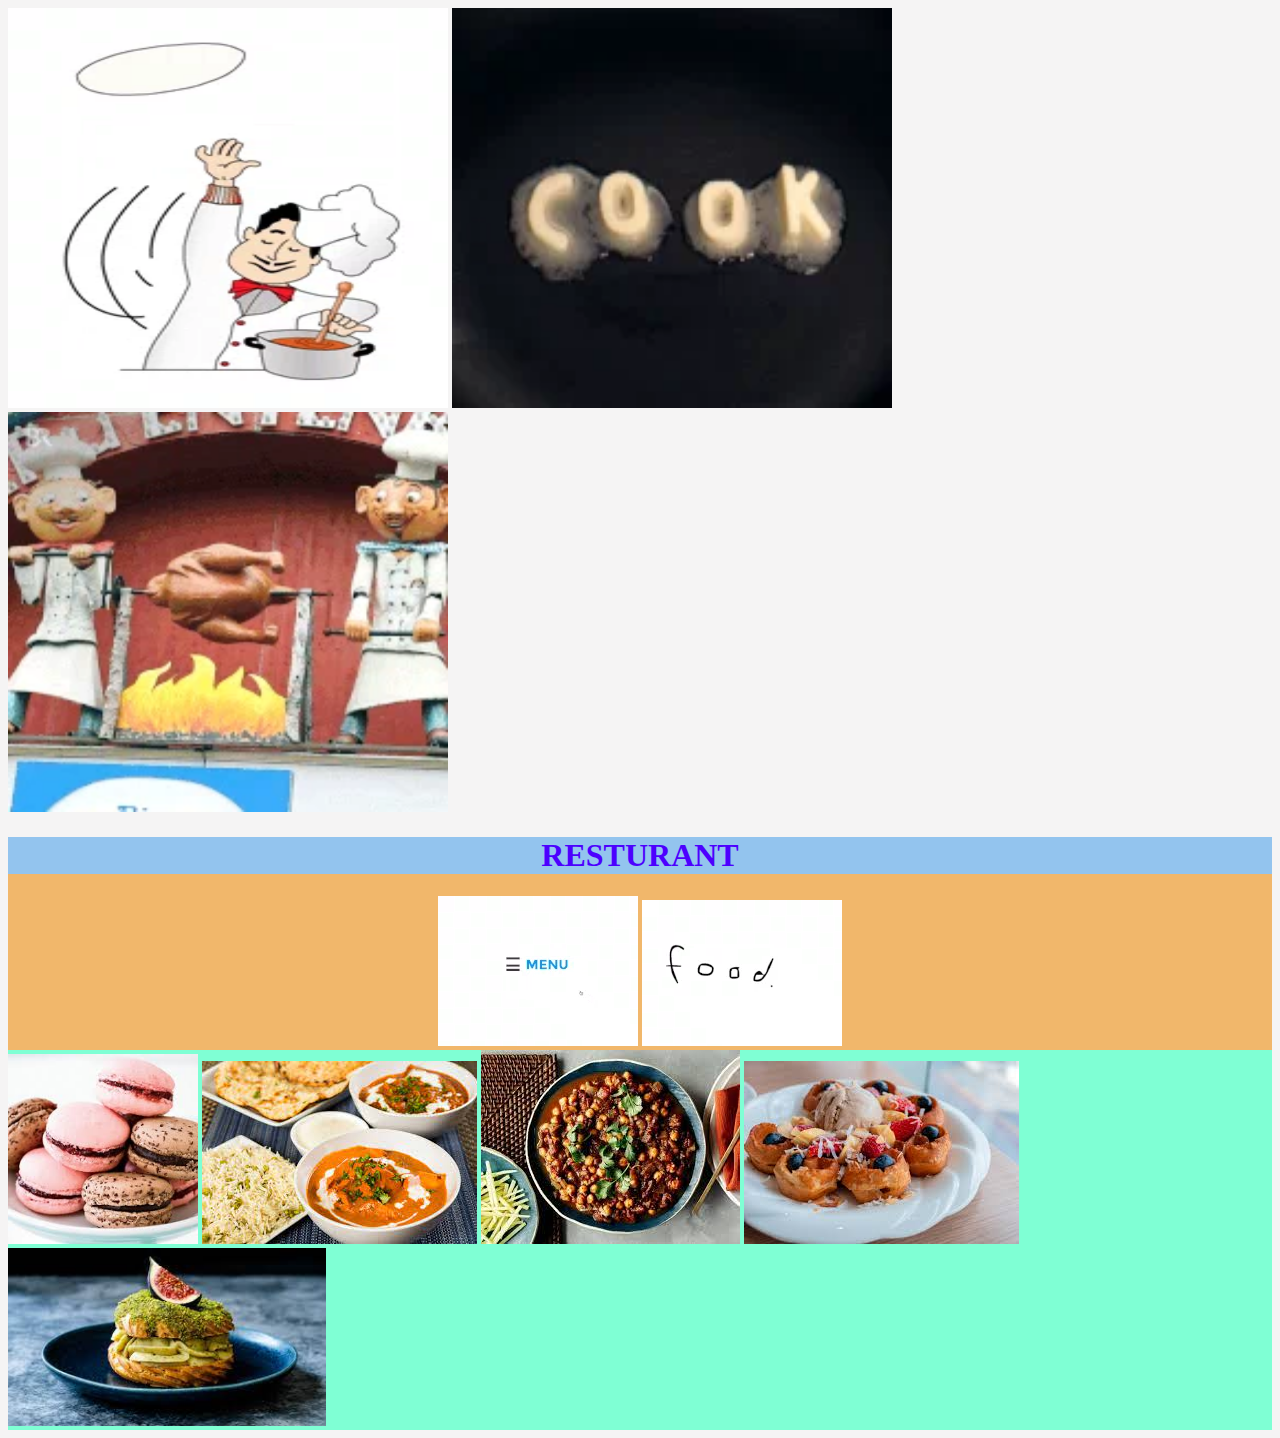
<file: index.html>
<!DOCTYPE html>
<html lang="en">
<head>
    <meta charset="UTF-8">
    <meta name="viewport" content="width=device-width, initial-scale=1.0">
    <title>Document</title>
    <link rel="stylesheet" href="style.css">
    <style>
        
        <link href="https://cdn.jsdelivr.net/npm/bootstrap@5.3.2/dist/css/bootstrap.min.css" rel="stylesheet" integrity="sha384-T3c6CoIi6uLrA9TneNEoa7RxnatzjcDSCmG1MXxSR1GAsXEV/Dwwykc2MPK8M2HN" crossorigin="anonymous">

    </style>
</head>
<body>
    <div>
        <img src="gif1.webp" height="400px" width="440px">
        <img src="gif 2.webp" height="400px" width="440px">
        <img src="gif4.webp" height="400px" width="440px">
        </div>
    <div class="c1">
   
        <h1 class="r1">RESTURANT</h1>
        <a href="page3.html"><img src="menu.webp"></a>
        <a href="page1.html" class="c3" ><img src="food1.webp"></a>
        
    </div>
    <div class="c2">
        <img src="food1.jpeg" height="190px" alt="">
        <img src="jhal1.jpeg" alt="">
        <img src="jhal5.jpeg" alt="">
        <img src="food3.jpeg" alt="#">
    <img src="food4.jpeg" height="178px" alt="#">
    </div>
    <script src="https://cdn.jsdelivr.net/npm/bootstrap@5.3.2/dist/js/bootstrap.bundle.min.js" integrity="sha384-C6RzsynM9kWDrMNeT87bh95OGNyZPhcTNXj1NW7RuBCsyN/o0jlpcV8Qyq46cDfL" crossorigin="anonymous"></script>
</body>
</html>
</file>
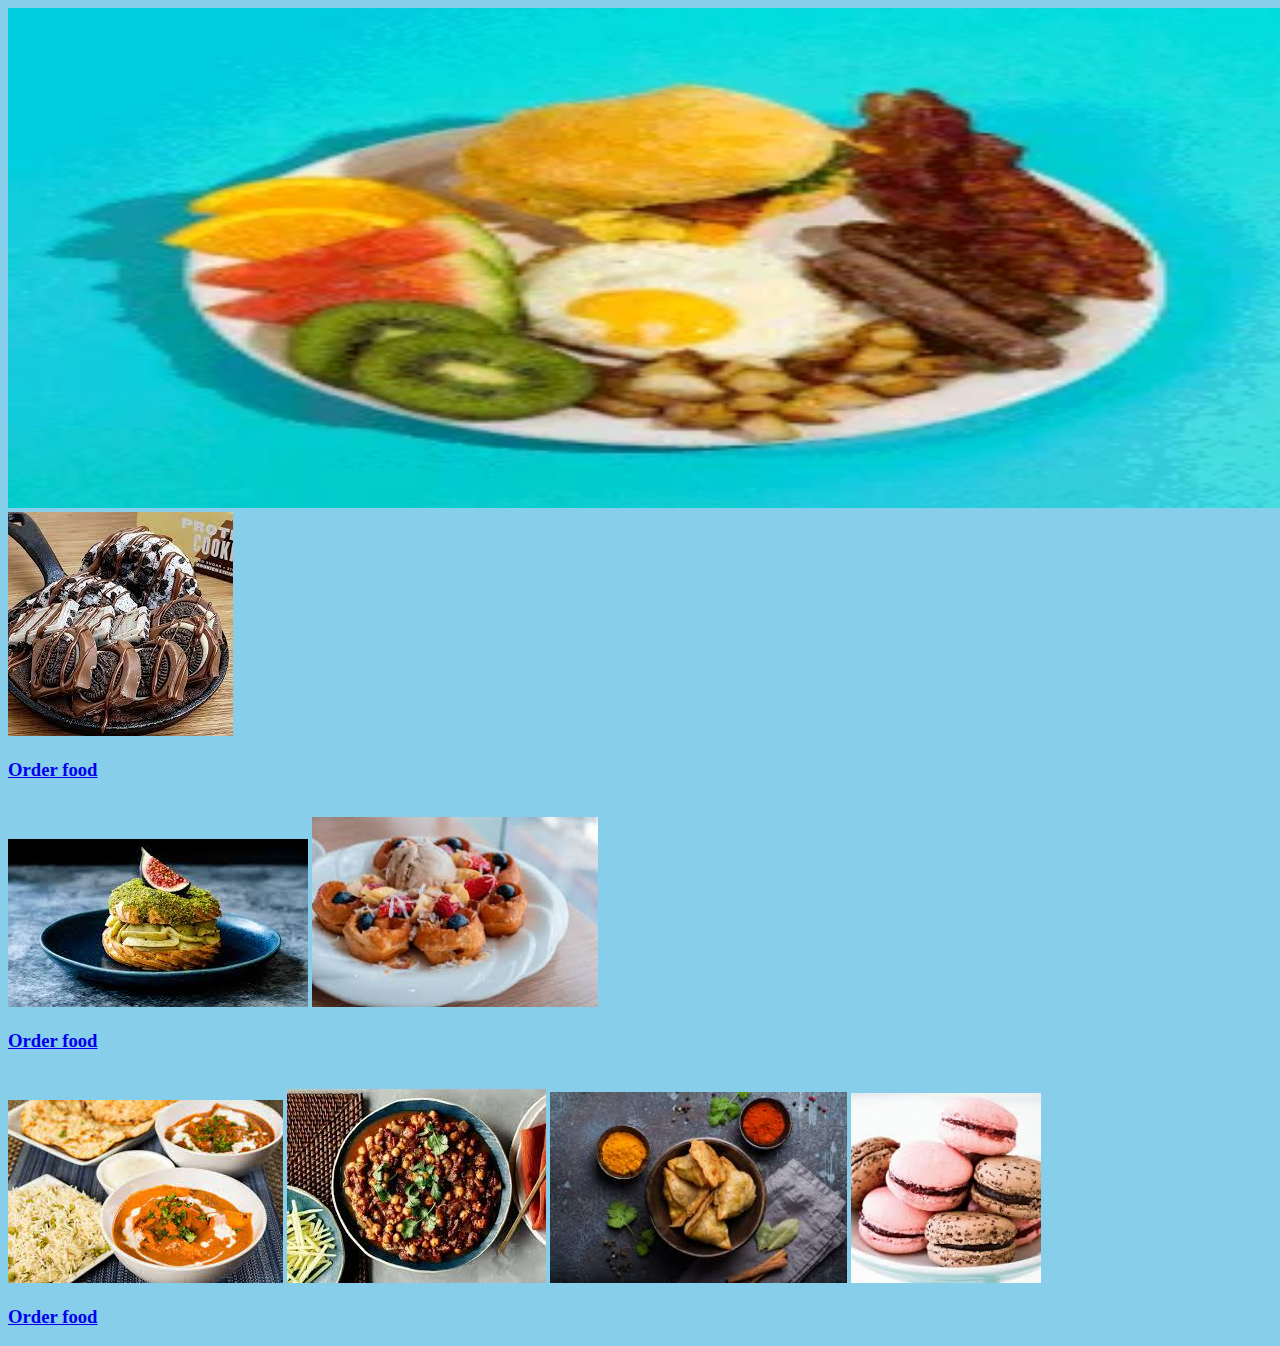
<file: page1.html>
<!DOCTYPE html>
<html lang="en">
<head>
    <meta charset="UTF-8">
    <meta name="viewport" content="width=device-width, initial-scale=1.0">
    <title>Document</title>
    <style>
        body{
            background-color: skyblue;
        }
    </style>
</head>
<body>
    <div>
        <img src="gif5.webp" height="500px" width="1300px">
    </div>
    <img src="food2.jpeg" alt="#">
    <a href="page2.html"><h3>Order food</h3></a>
    
    <br>
    <img src="food4.jpeg" alt="#">
    <img src="food3.jpeg" height="190px"alt="#">
    <a href="page2.html"><h3>Order food</h3></a>
    
    <br>
    <img src="jhal1.jpeg" alt="">
    <img src="jhal5.jpeg" alt="">
    <img src="jhal.jpeg" height="191px" alt="">
    <img src="food1.jpeg" height="190px" alt="">
    <a href="page2.html"><h3>Order food</h3></a>
    
</body>
</html>
</file>
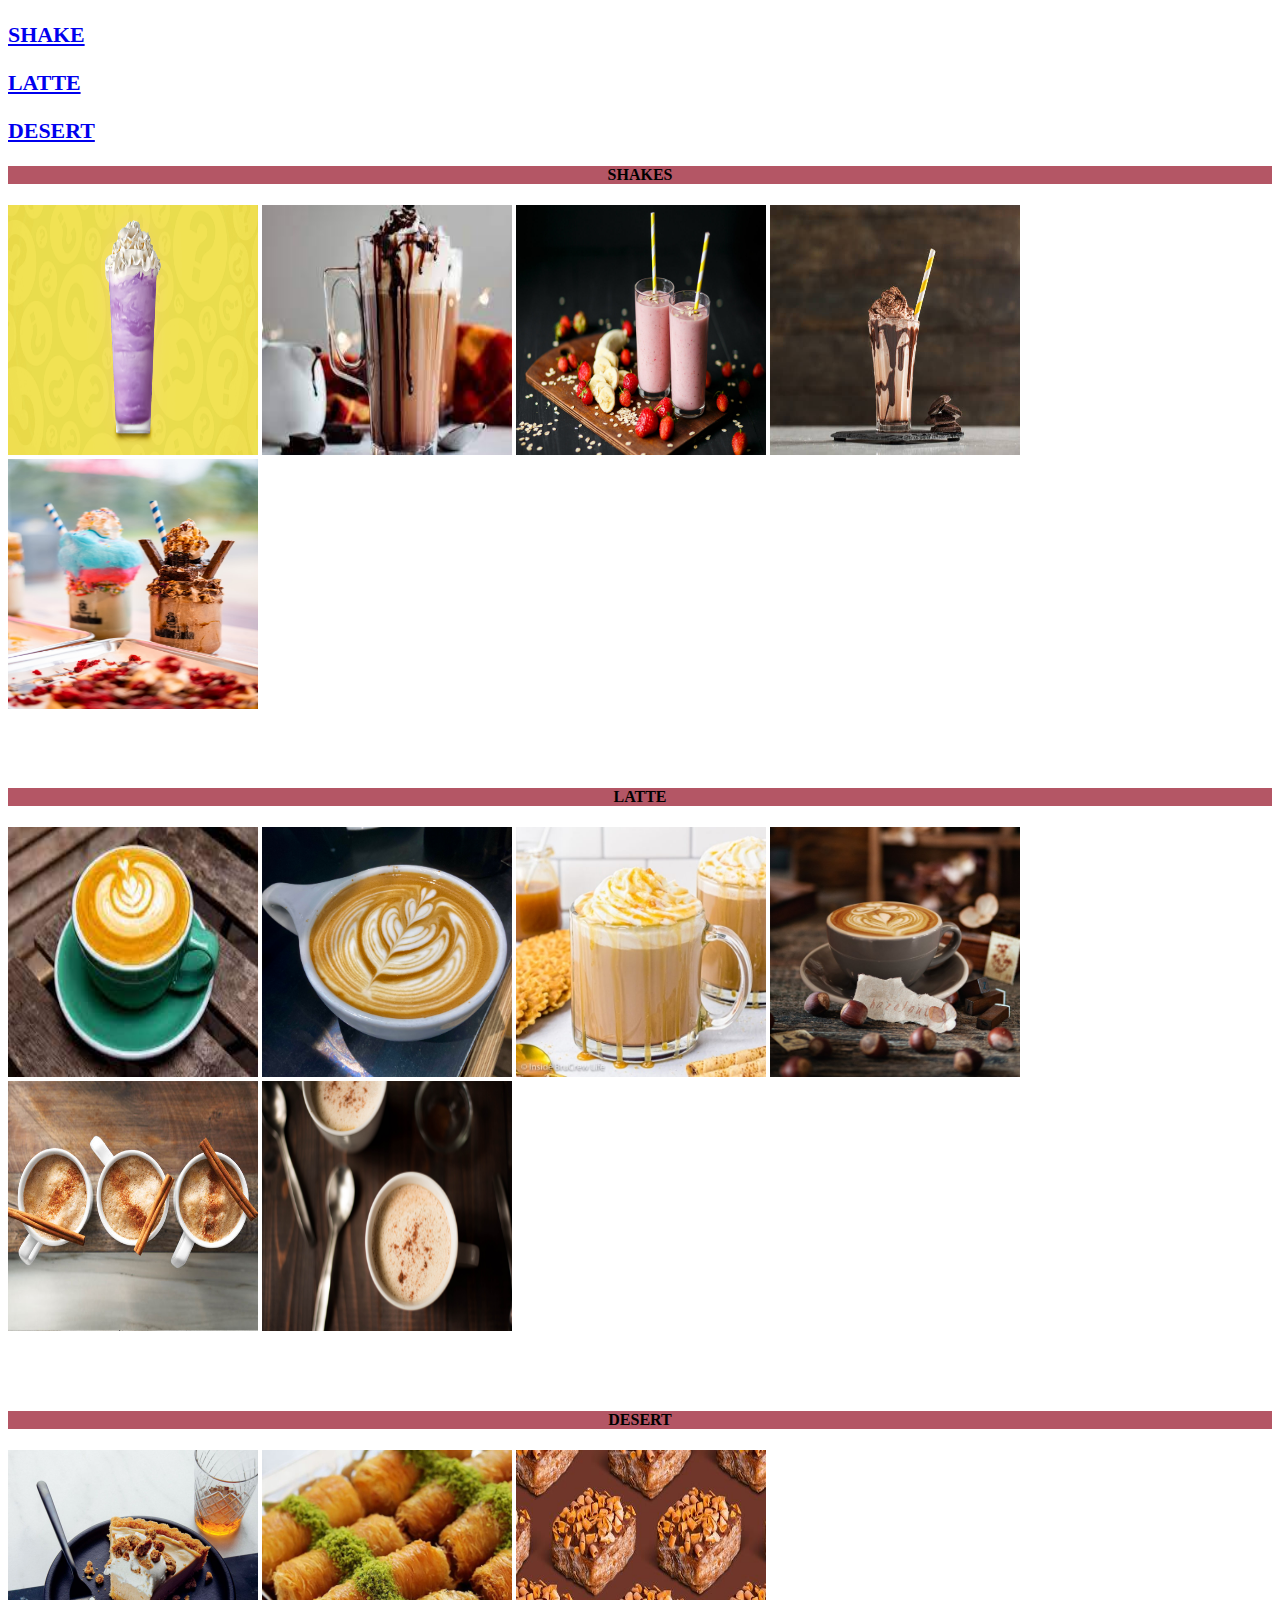
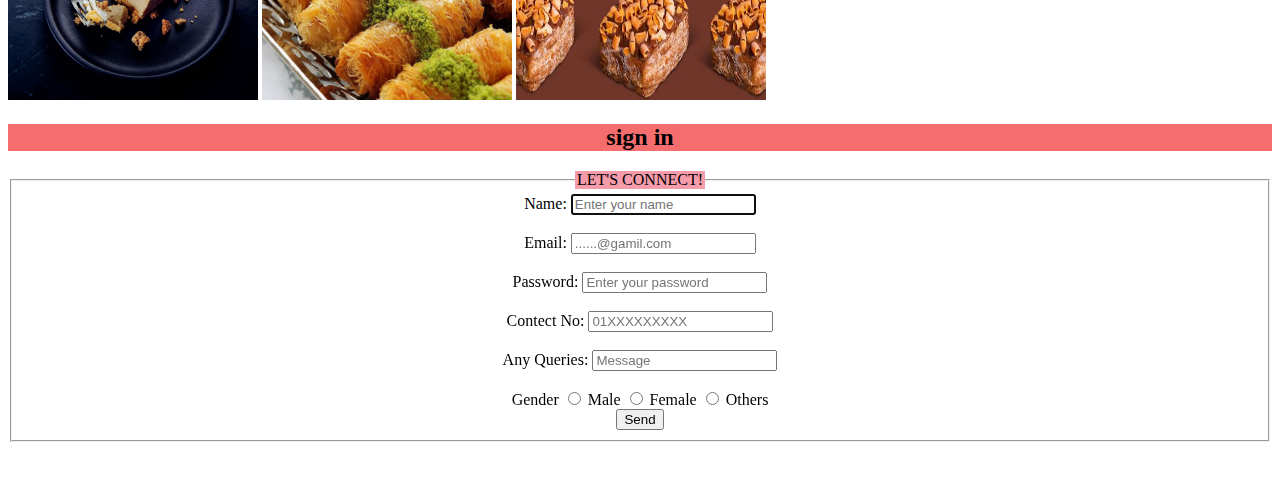
<file: page2.html>
<!DOCTYPE html>
<html lang="en">
<head>
    <meta charset="UTF-8">
    <meta name="viewport" content="width=>, initial-scale=1.0">
    <title>Document</title>
    <style>
        h2{
            background-color: rgb(245, 109, 109);
        }
        form{
            text-align: center;
        }
        legend{
            background-color: rgb(245, 155, 170);
        }
        h4{
            text-align: center;
        }
        h4{
            background-color: rgba(158, 36, 56, 0.774);
        }
    </style>
</head>
<body>
    <div>
        <h3><a href="#shake" class="l1"><h3>SHAKE</h3></a></h3>
        
        </div>
        <div>
            <h3><a href="#latte" class="l1"><h3>LATTE</h3></a></h3>
            
            </div>
            <div>
                <h3><a href="#desert"><h3 class="l1">DESERT</h3></a></h3>
                
                </div>
        
    
    
    <div id="shake">
        <h4>SHAKES</h4>
        <img src="img 10.jpg"width="250px"height="250px"alt="image">
        <img src="img 03.jpeg"width="250px"height="250px"alt="image">
        <img src="img 11.jpg"width="250px"height="250px"alt="image">
        <img src="img 08.jpg"width="250px"height="250px"alt="image">
        <img src="img 09.jpg"width="250px"height="250px"alt="image">
    
    </div>

    <br>
    <br>
    <br>

    <div id="latte">
        <h4>LATTE</h4>
        <img src="img 01.jpeg"width="250px"height="250px"alt="image">
        <img src="img 02.jpg"width="250px"height="250px"alt="image">
        <img src="img 04.jpg"width="250px"height="250px"alt="image">
        <img src="img 06.jpg"width="250px"height="250px"alt="image">
        <img src="img 07.jpg"width="250px"height="250px"alt="image">
        <img src="img 05.jpg"width="250px"height="250px"alt="image">
    

    </div>
    <br>
    <br>
    <br>
    <div id="desert">
        <h4>DESERT</h4>
        <img src="img 12.jpg"width="250px"height="250px"alt="image">
        <img src="img 13.jpg"width="250px"height="250px"alt="image">
        <img src="img 14.jpg"width="250px"height="250px"alt="image">
    
    </div>
      
    
    
    
    
    
    
    
    
    
    
    <h2 align="center">sign in</h2>
    <form action="#">
    <fieldset><legend align ="center" id="field" >LET'S CONNECT!</legend>
       
        <label for="name">Name:</label>
        <input type="text"placeholder="Enter your name"autofocus id="name"><br><br>
    
        <label for="email">Email:</label>
        <input type="email"placeholder ="......@gamil.com"><br><br>
        <label for="password">Password:</label>
        <input type="text" placeholder="Enter your password" ><br><br>
        <label for="contect number">Contect No:</label>
        <input type="tel" placeholder="01XXXXXXXXX "><br><br>
        <label for="quary">Any Queries:</label>
        <input type="text"placeholder="Message"><br><br>
        <label for="gender">Gender</label>
        <input type="radio"name="gender">
        <label for="male">Male</label>
        <input type="radio" name="gender">
        <label for="female">Female</label>
        <input type="radio" name="gender">
        <label for="others">Others</label><br>
    
        <button>Send</button>
        </fieldset>
       </form><br><br>
</body>
</html>
</file>
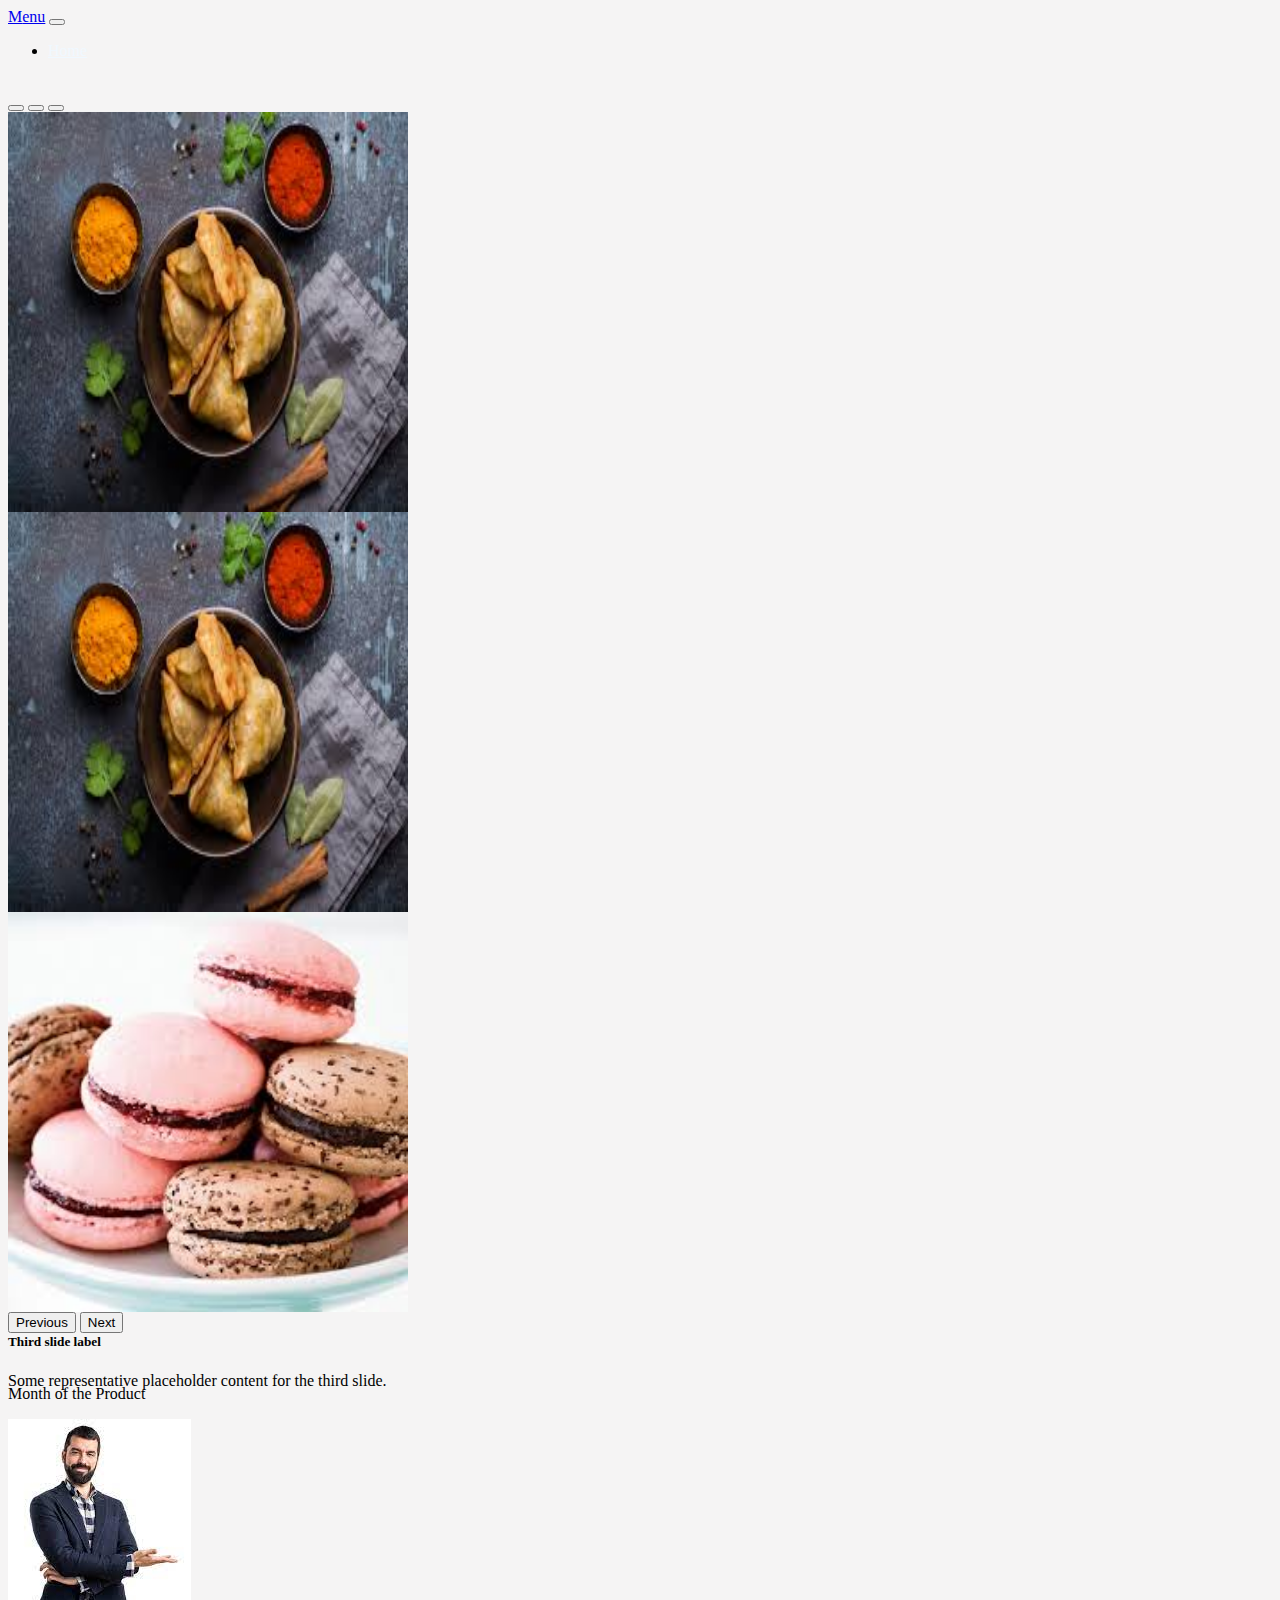
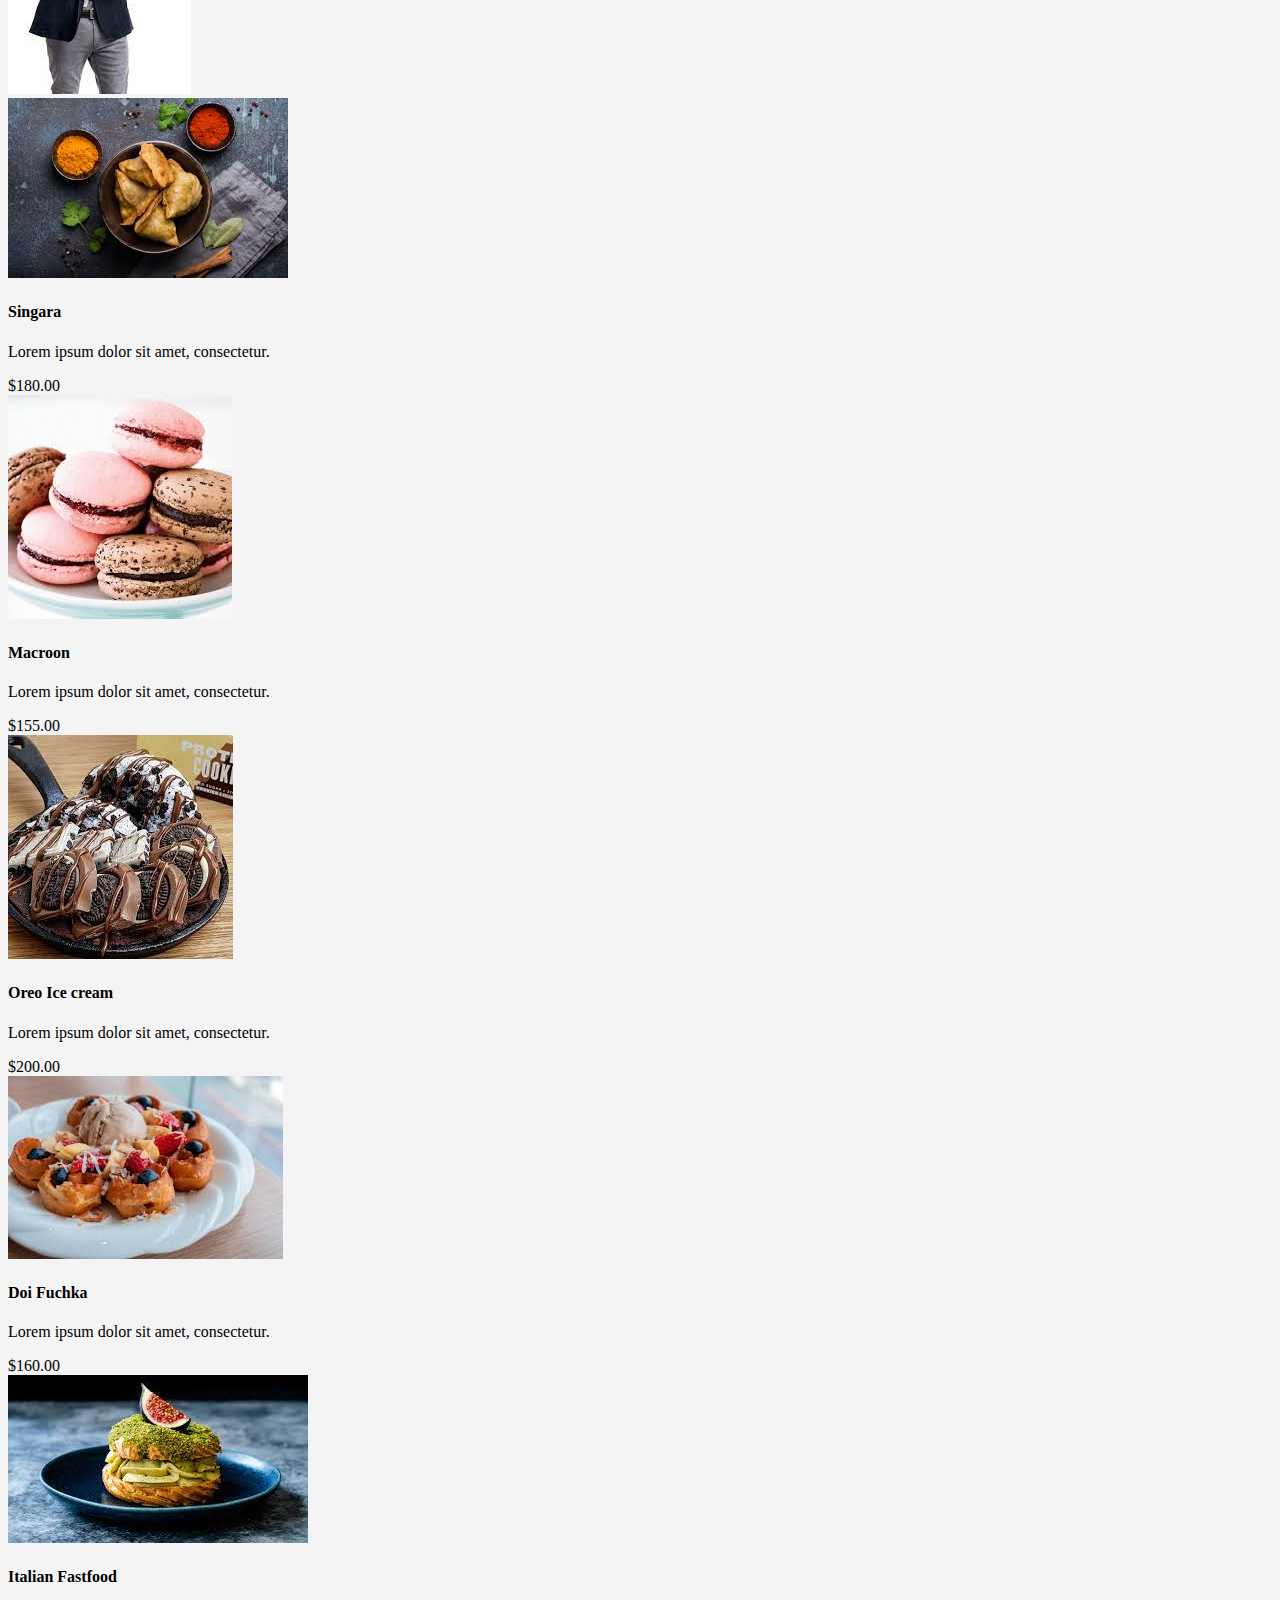
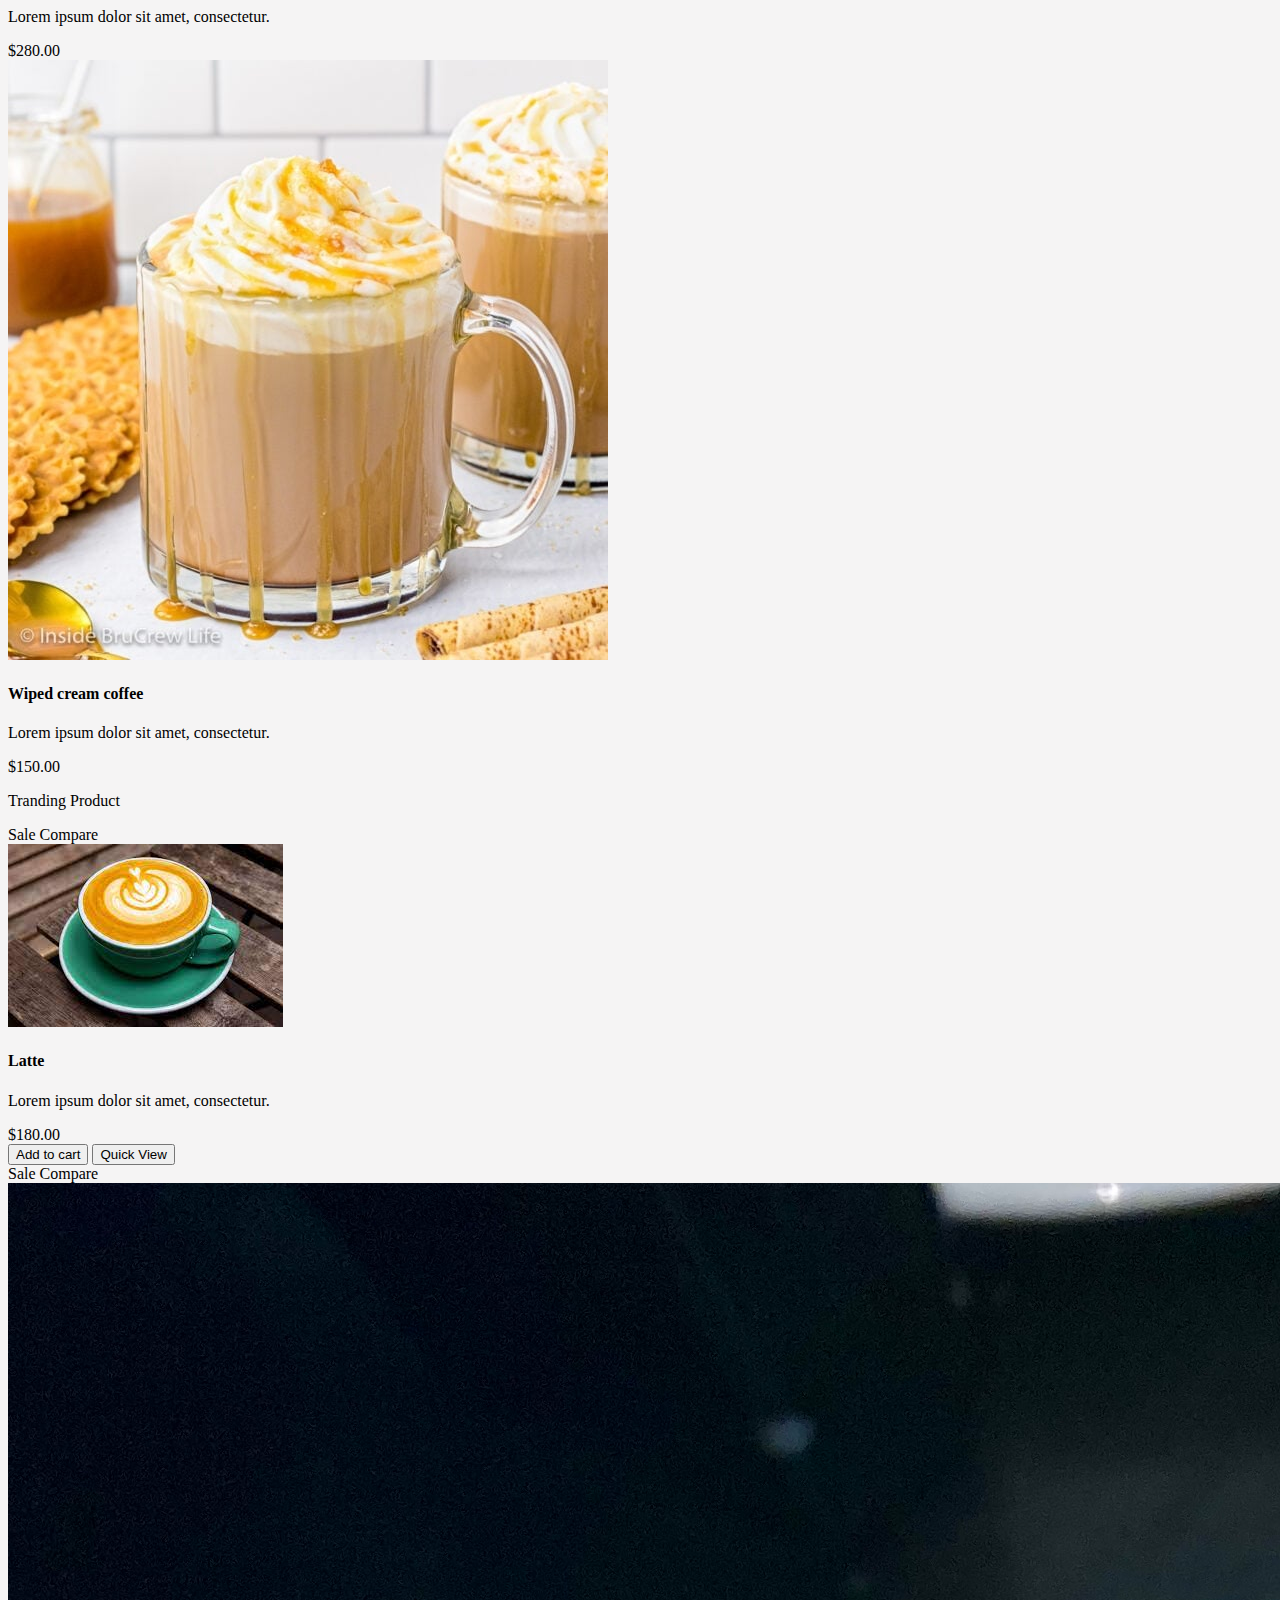
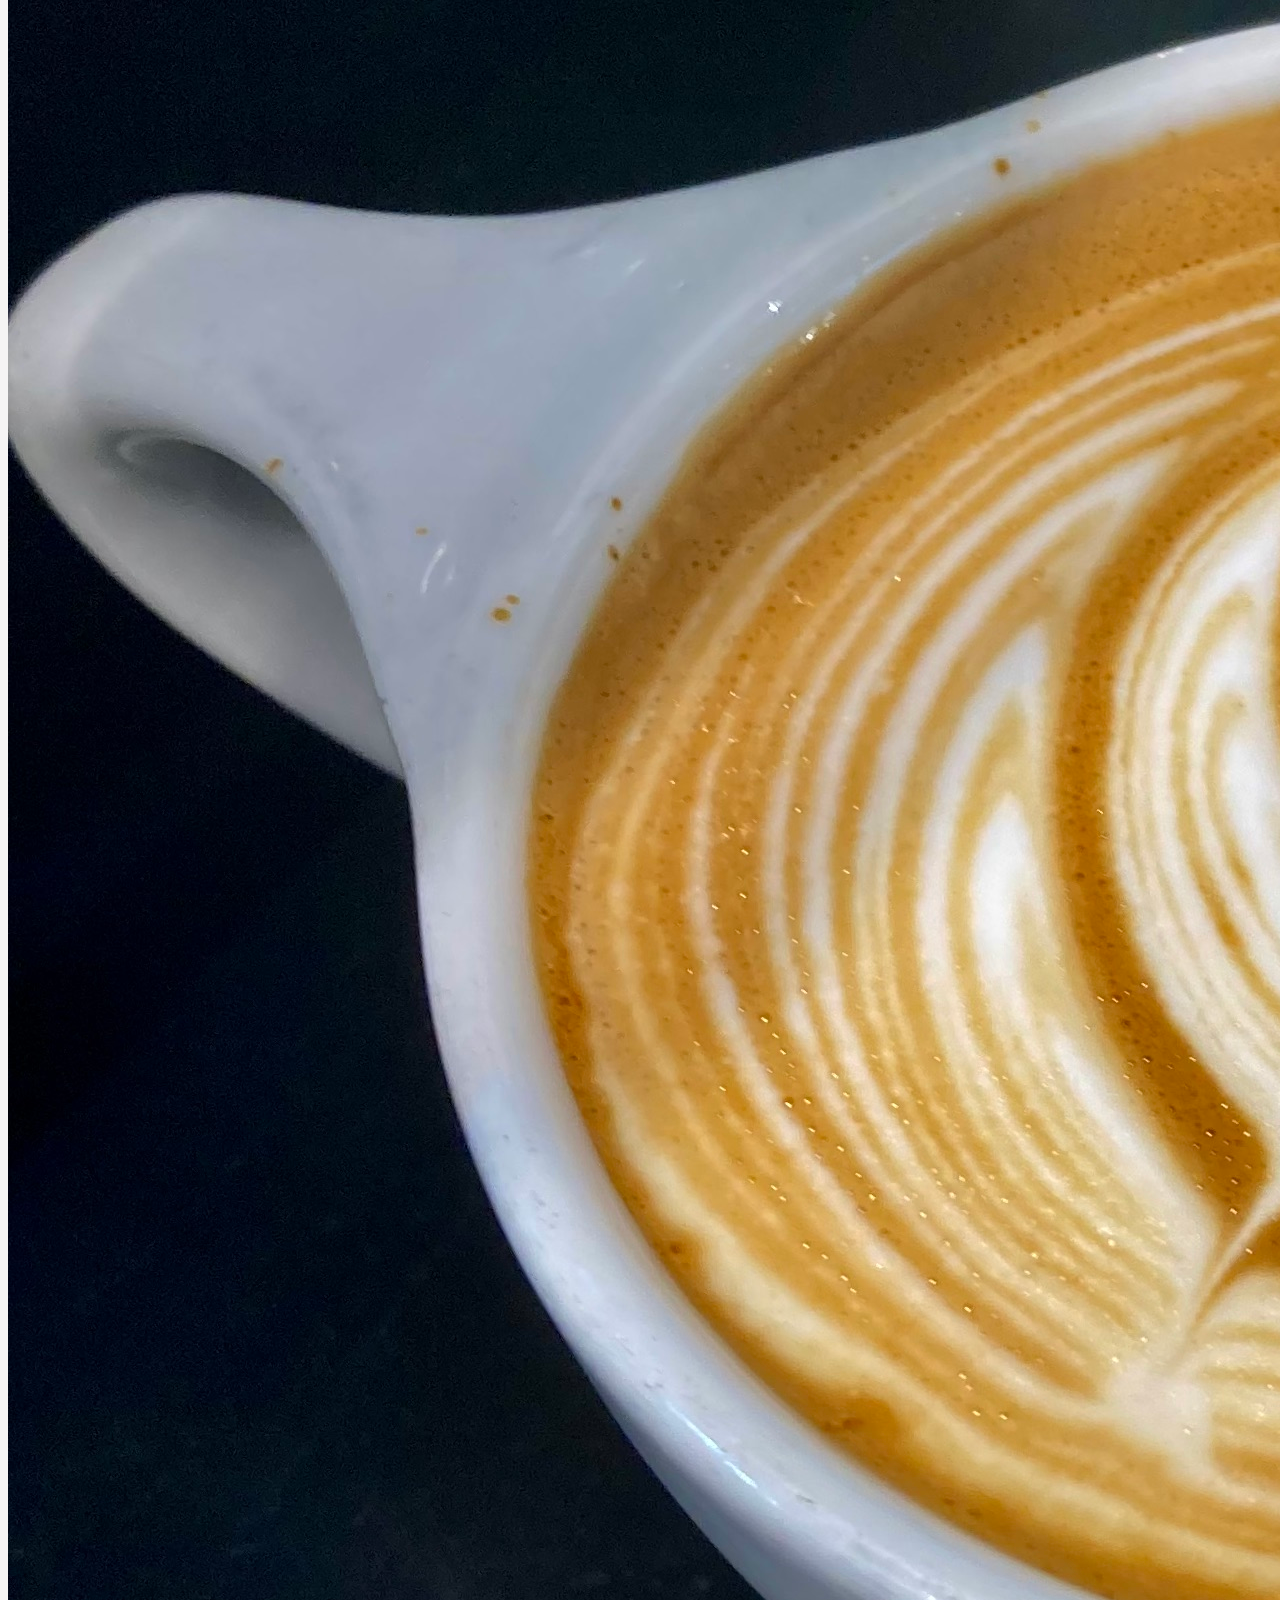
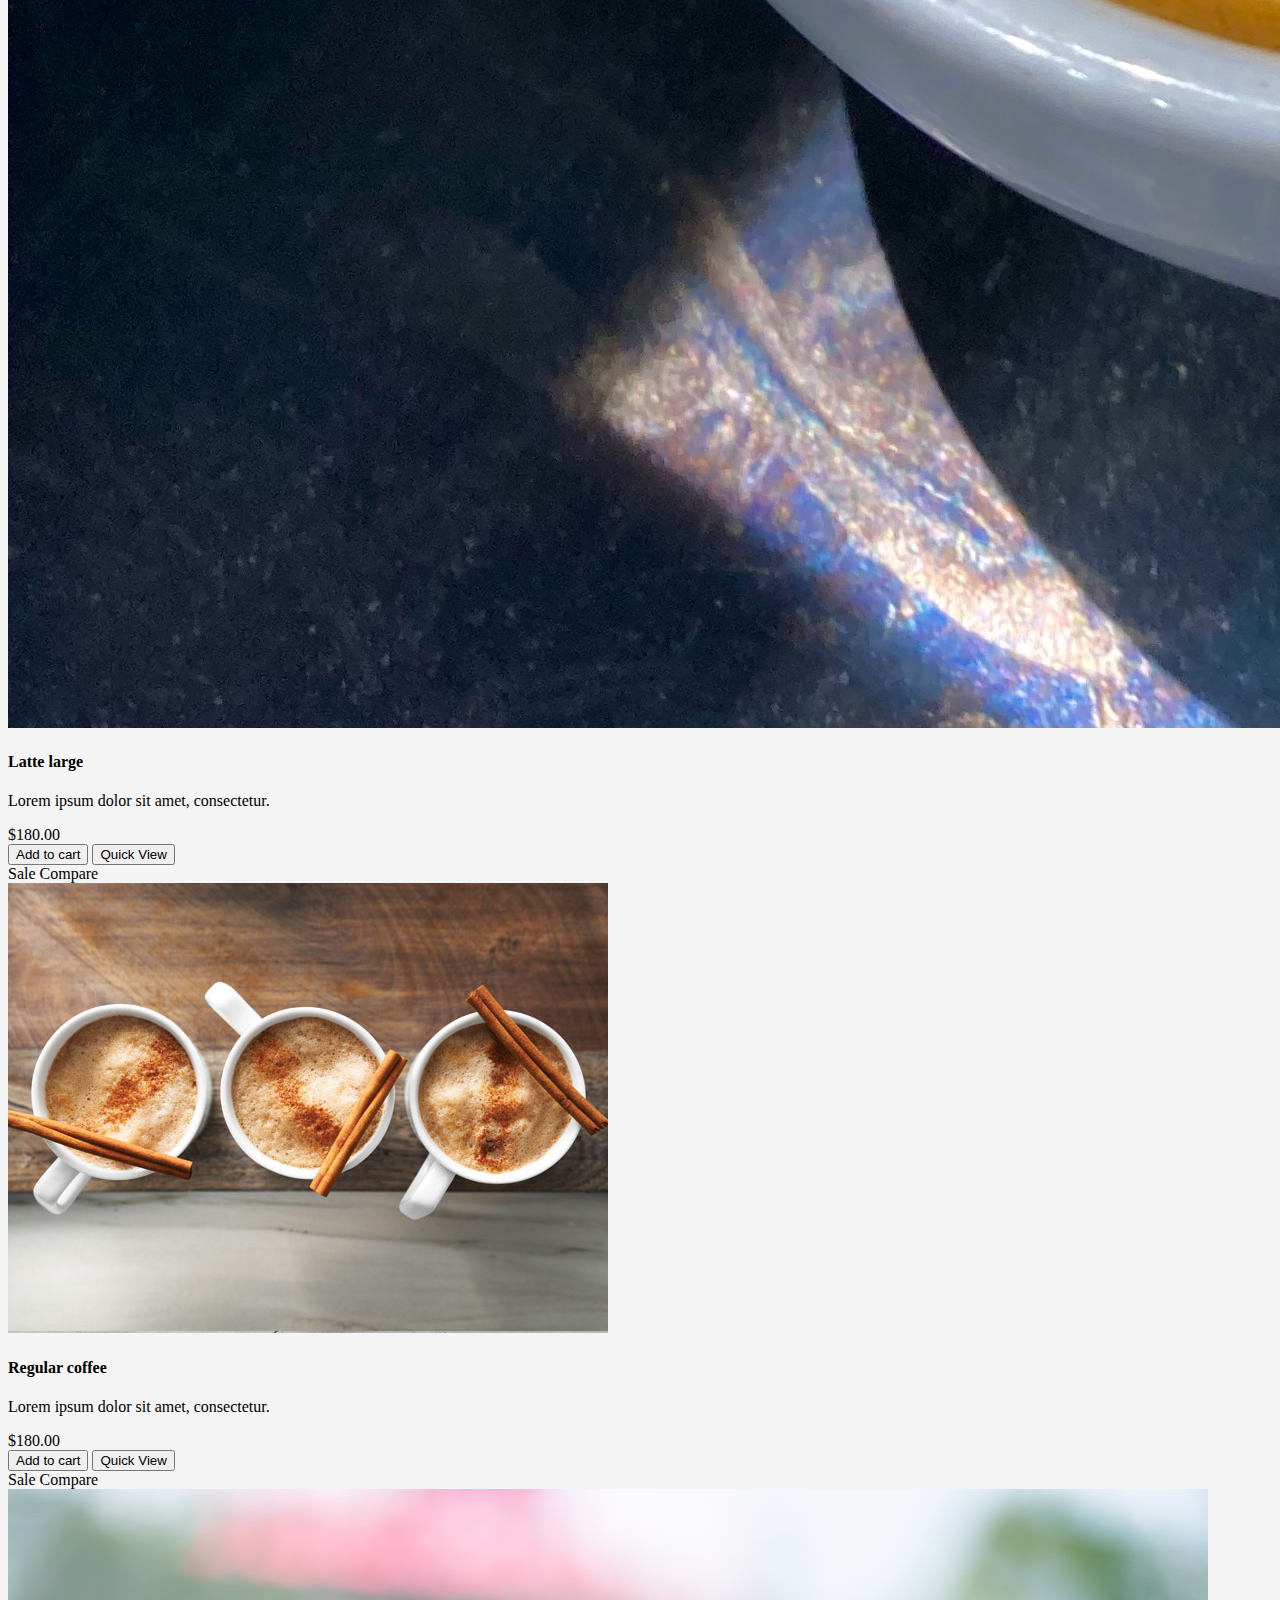
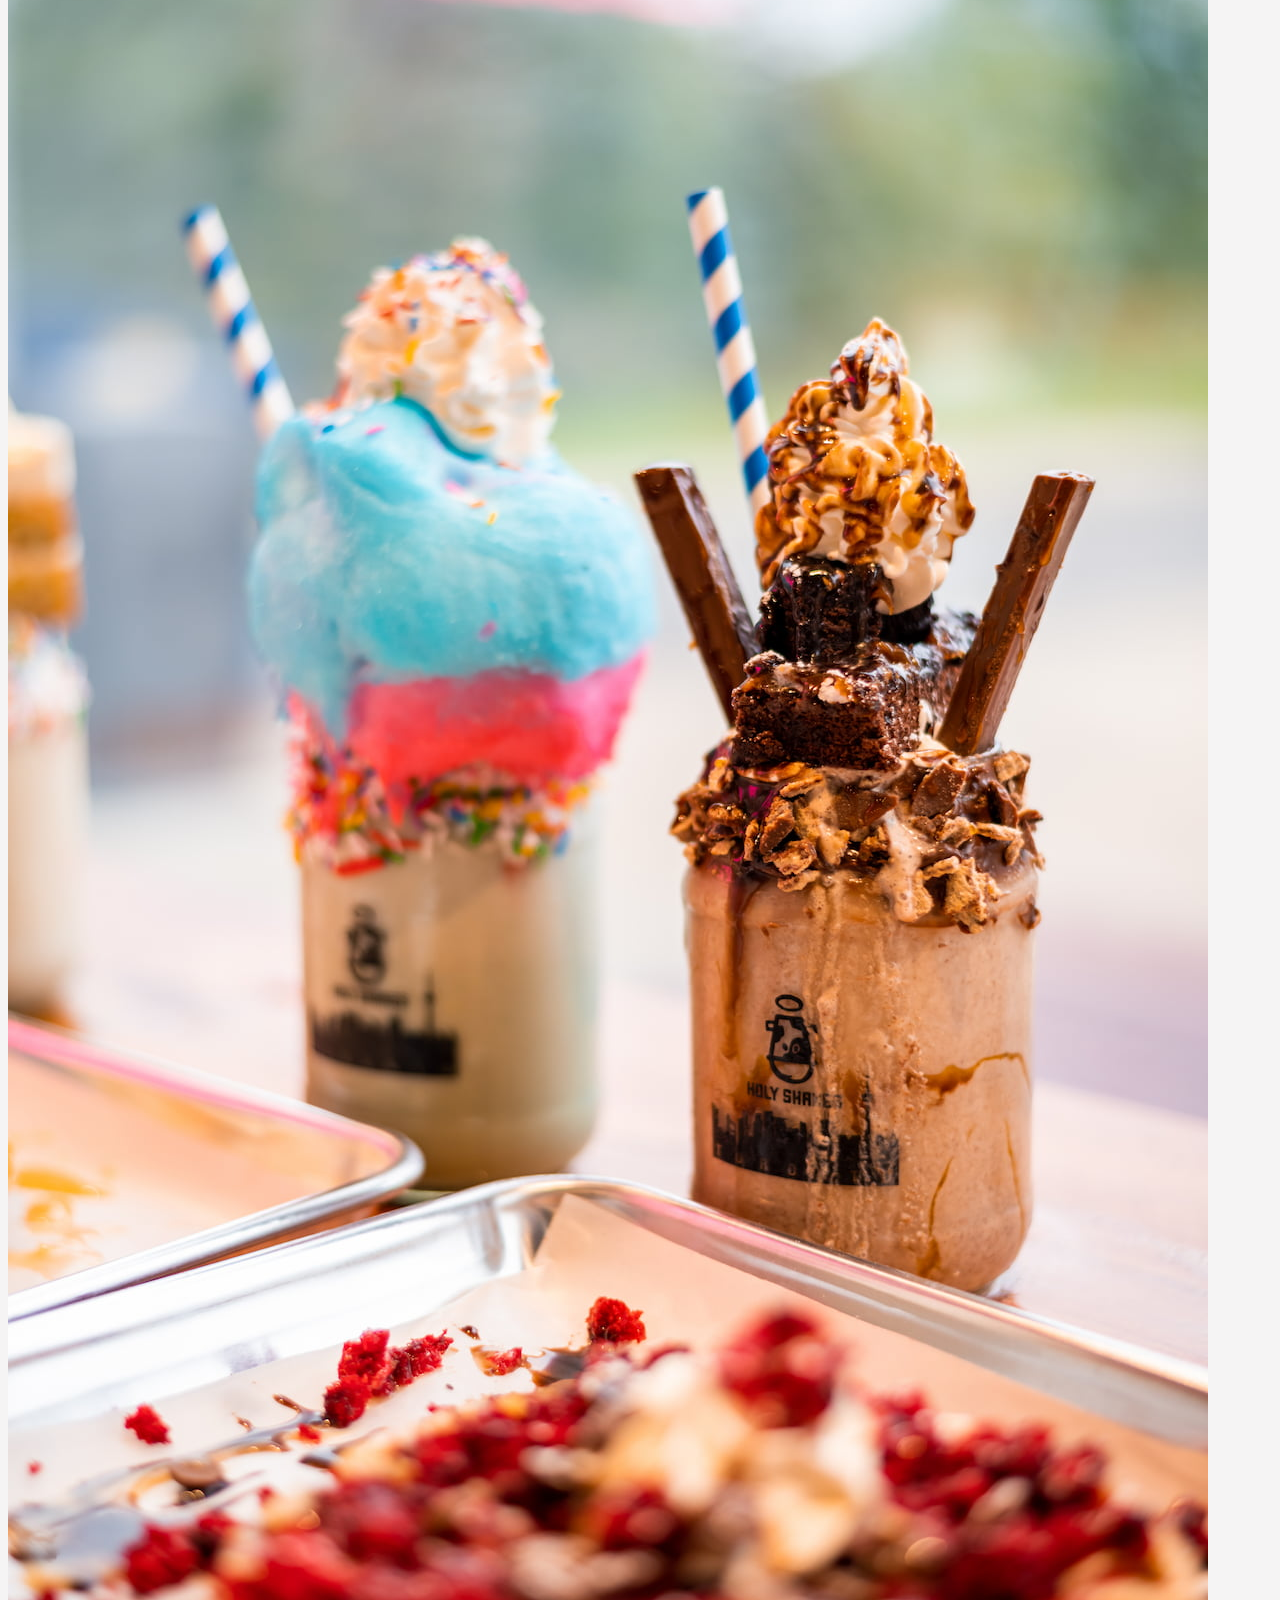
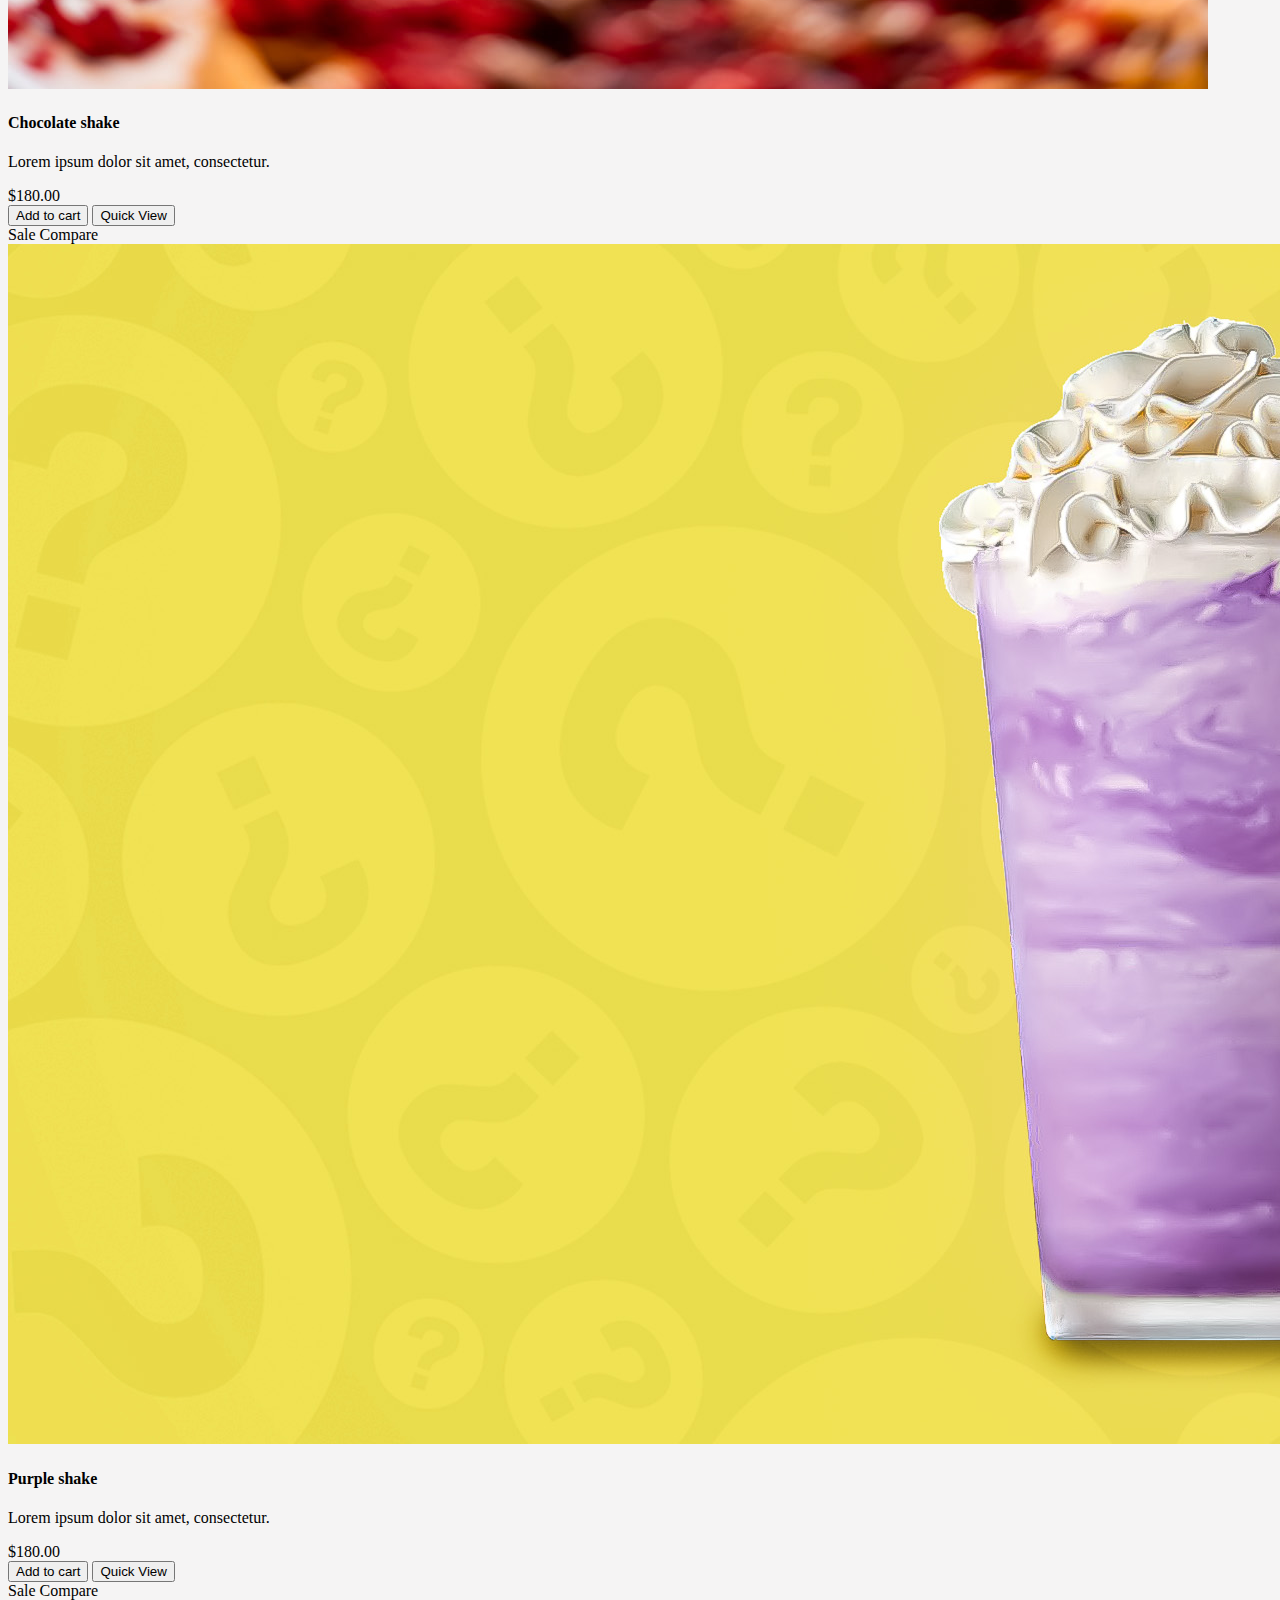
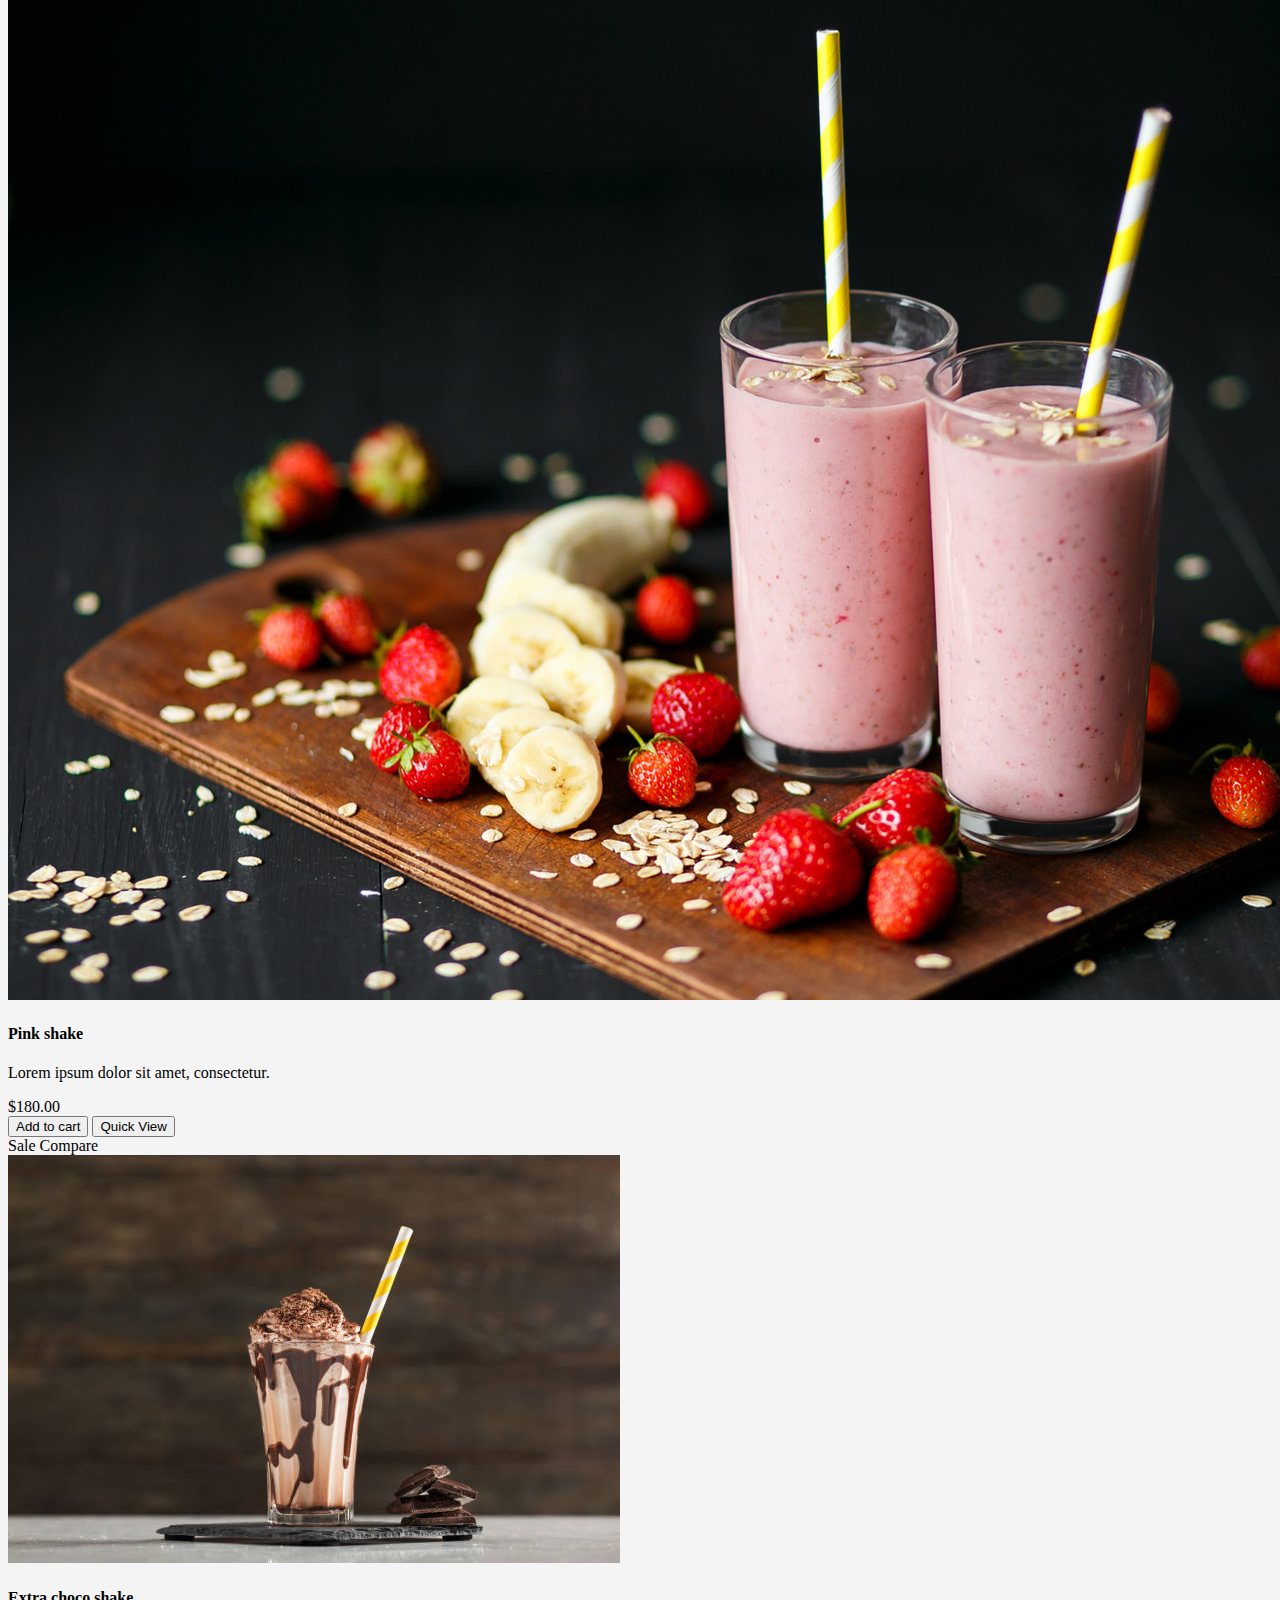
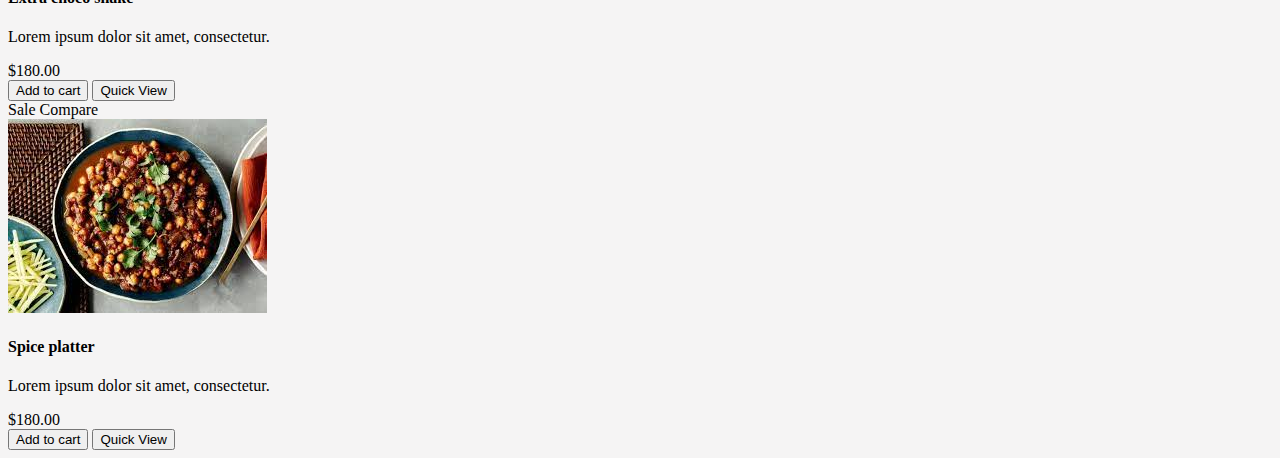
<file: page3.html>
<!DOCTYPE html>
<html lang="en">
<head>
    <meta charset="UTF-8">
    <meta name="viewport" content="width=device-width, initial-scale=1.0">
    <title>Document</title>
    <link rel="stylesheet" href="style.css">
    <link href="https://cdn.jsdelivr.net/npm/bootstrap@5.3.2/dist/css/bootstrap.min.css" rel="stylesheet" integrity="sha384-T3c6CoIi6uLrA9TneNEoa7RxnatzjcDSCmG1MXxSR1GAsXEV/Dwwykc2MPK8M2HN" crossorigin="anonymous">
</head>
<body>
    <!---navbar section-->


    <nav class="navbar navbar-expand-md navbar bg-dark border-bottom border-body p-3" data-bs-theme="dark">
        <div class="container-fluid ">
          <a class="navbar-brand fs-1" href="#"><span class="text-danger">M</span>enu</a>
          <button class="navbar-toggler" type="button" data-bs-toggle="collapse" data-bs-target="#navbarSupportedContent" aria-controls="navbarSupportedContent" aria-expanded="false" aria-label="Toggle navigation">
            <span class="navbar-toggler-icon"></span>
          </button>

          <div class="collapse navbar-collapse d-flex" id="navbarSupportedContent">
            <ul class="navbar-nav ms-auto mb-2 mb-lg-0">
              <li class="nav-item">
                <a class="nav-link active" aria-current="page" href="#"><a href="index.html" class="home1" >Home</a>
              </li>
              
            
          </div>
        </div>
      </nav>
      <br>

      <!---slide show--->
      <div id="carouselExampleCaptions" class="carousel slide" data-bs-ride="carousel">
        <div class="carousel-indicators">
          <button type="button" data-bs-target="#carouselExampleCaptions" data-bs-slide-to="0" class="active" aria-current="true" aria-label="Slide 1"></button>
          <button type="button" data-bs-target="#carouselExampleCaptions" data-bs-slide-to="1" aria-label="Slide 2"></button>
          <button type="button" data-bs-target="#carouselExampleCaptions" data-bs-slide-to="2" aria-label="Slide 3"></button>
        </div>
        <div class="carousel-inner">
          <div class="carousel-item active">
            <img src="jhal.jpeg" class="d-block w-100" alt="...">
            <div class="carousel-caption d-none d-md-block">
              <h5>First slide label</h5>
              <p>Some representative placeholder content for the first slide.</p>
            </div>
          </div>
          <div class="carousel-item">
            <img src="jhal.jpeg" class="d-block w-100" alt="...">
            <div class="carousel-caption d-none d-md-block">
              <h5>Second slide label</h5>
              <p>Some representative placeholder content for the second slide.</p>
            </div>
          </div>
          <div class="carousel-item">
            <img src="food1.jpeg" class="d-block w-100" alt="...">
            <div class="carousel-caption d-none d-md-block">
              <h5>Third slide label</h5>
              <p>Some representative placeholder content for the third slide.</p>
            </div>
          </div>
        </div>
        <button class="carousel-control-prev" type="button" data-bs-target="#carouselExampleCaptions" data-bs-slide="prev">
          <span class="carousel-control-prev-icon" aria-hidden="true"></span>
          <span class="visually-hidden">Previous</span>
        </button>
        <button class="carousel-control-next" type="button" data-bs-target="#carouselExampleCaptions" data-bs-slide="next">
          <span class="carousel-control-next-icon" aria-hidden="true"></span>
          <span class="visually-hidden">Next</span>
        </button>
      </div>
      <br>

      <br>
      
      <!--Month of the Product-->
 <div class="container">
     <section class="mt-3">
        <p class="h2 text-center my-4">Month of the Product</p>
         <div class="row">
     <div class="col-md-5">
        <img src="male1.jpeg" id="m1"  class="img-fluid " alt=""> 
     </div>
     
     <div class="col-md-7">
         <div class="row">
             <div class="col-md-4 mb-2">
                 <div class="card">
                     <img src="jhal.jpeg" alt="">
                     <div class="card-body">
                         <h4 class="card-title">Singara</h4>
                         <p class="text-secondary card-text">Lorem ipsum dolor sit amet, consectetur.</p>
                     </div>
                     <div class="p-3 d-flex">
                        <span class="text-primary  me-auto">
                         $180.00
                     </span>
                     <span class="text-warning">
                        <i class="bi bi-star-fill"></i>
                        <i class="bi bi-star-fill"></i>
                        <i class="bi bi-star-fill"></i>
                        <i class="bi bi-star-fill"></i>
                        <i class="bi bi-star-half"></i> 
                     </span>
                     </div>
                 </div>
             </div>
             <div class="col-md-4 mb-2">
                  <div class="card">
                     <img src="food1.jpeg" alt="">
                     <div class="card-body">
                         <h4 class="card-title">Macroon</h4>
                         <p class="text-secondary card-text">Lorem ipsum dolor sit amet, consectetur.</p>
                     </div>
                     <div class="p-3 d-flex">
                        <span class="text-primary  me-auto">
                         $155.00
                     </span>
                     <span class="text-warning">
                        <i class="bi bi-star-fill"></i>
                        <i class="bi bi-star-fill"></i>
                        <i class="bi bi-star-fill"></i>
                        <i class="bi bi-star-fill"></i>
                        <i class="bi bi-star-half"></i> 
                     </span>
                     </div>
                 </div>
             </div>
             <div class="col-md-4 mb-2">
                  <div class="card">
                     <img src="food2.jpeg" alt="">
                     <div class="card-body">
                         <h4 class="card-title">Oreo Ice cream</h4>
                         <p class="text-secondary card-text">Lorem ipsum dolor sit amet, consectetur.</p>
                     </div>
                     <div class="p-3 d-flex">
                        <span class="text-primary  me-auto">
                         $200.00
                     </span>
                     <span class="text-warning">
                        <i class="bi bi-star-fill"></i>
                        <i class="bi bi-star-fill"></i>
                        <i class="bi bi-star-fill"></i>
                        <i class="bi bi-star-fill"></i>
                        <i class="bi bi-star-half"></i> 
                     </span>
                     </div>
                 </div>
             </div>
             <div class="col-md-4 mb-2">
                  <div class="card">
                     <img src="food3.jpeg" alt="">
                     <div class="card-body">
                         <h4 class="card-title">Doi Fuchka</h4>
                         <p class="text-secondary card-text">Lorem ipsum dolor sit amet, consectetur.</p>
                     </div>
                     <div class="p-3 d-flex">
                        <span class="text-primary  me-auto">
                         $160.00
                     </span>
                     <span class="text-warning">
                        <i class="bi bi-star-fill"></i>
                        <i class="bi bi-star-fill"></i>
                        <i class="bi bi-star-fill"></i>
                        <i class="bi bi-star-fill"></i>
                        <i class="bi bi-star-half"></i> 
                     </span>
                     </div>
                 </div>
             </div>
             <div class="col-md-4 mb-2">
                 <div class="card">
                     <img src="food4.jpeg" alt="">
                     <div class="card-body">
                         <h4 class="card-title">Italian Fastfood</h4>
                         <p class="text-secondary card-text">Lorem ipsum dolor sit amet, consectetur.</p>
                     </div>
                     <div class="p-3 d-flex">
                        <span class="text-primary  me-auto">
                         $280.00
                     </span>
                     <span class="text-warning">
                        <i class="bi bi-star-fill"></i>
                        <i class="bi bi-star-fill"></i>
                        <i class="bi bi-star-fill"></i>
                        <i class="bi bi-star-fill"></i>
                        <i class="bi bi-star-half"></i> 
                     </span>
                     </div>
                 </div>
             </div>
             <div class="col-md-4 mb-2">
                  <div class="card">
                     <img src="img 04.jpg" alt="">
                     <div class="card-body">
                         <h4 class="card-title">Wiped cream coffee</h4>
                         <p class="text-secondary card-text">Lorem ipsum dolor sit amet, consectetur.</p>
                     </div>
                     <div class="p-3 d-flex">
                        <span class="text-primary  me-auto">
                         $150.00
                     </span>
                     <span class="text-warning">
                        <i class="bi bi-star-fill"></i>
                        <i class="bi bi-star-fill"></i>
                        <i class="bi bi-star-fill"></i>
                        <i class="bi bi-star-fill"></i>
                        <i class="bi bi-star-half"></i> 
                     </span>
                     </div>
                 </div>
             </div>
         </div>
     </div>
 </div>
     </section>




     <!--month of the produvt section end-->
  
 
     




<!--Tranding Product-->
          
    <section class="mt-3">
        <p class="h2 text-center my-4">Tranding Product</p>
         <div class="row">
     
     <div class="col-md">
         <div class="row">
             <div class="col-md-3 mb-2">
                 <div class="card">
                    <div class="p-2 d-flex">
                        <span class="bg-danger rounded-pill text-white px-1 me-auto">Sale</span>
                        <span class="text-danger"><i class="bi bi-code"></i>Compare</span>
                    </div>
                     <img src="img 01.jpeg" alt="" class="rounded">
                     <div class="card-body">
                         <h4 class="card-title">Latte</h4>
                         <p class="text-secondary card-text">Lorem ipsum dolor sit amet, consectetur.</p>
                        <div class="p-3 d-flex">
                        <span class="text-primary  me-auto">
                         $180.00
                     </span>
                     <span class="text-warning">
                        <i class="bi bi-star-fill"></i>
                        <i class="bi bi-star-fill"></i>
                        <i class="bi bi-star-fill"></i>
                        <i class="bi bi-star-fill"></i>
                        <i class="bi bi-star-half"></i> 
                     </span>
                     </div>
                         <div>
                         <button class="btn btn-danger w-100 my-2"><i class="bi bi-cart2 fs-5 me-2"></i>Add to cart</button>
                         <button class="btn btn-outline-secondary w-100"><i class="bi bi-eye fs-5 me-2"></i>Quick View</button>
                     </div>
                     </div>
                 </div>
             </div>
             <div class="col-md-3 mb-2">
                  <div class="card">
                    <div class="p-2 d-flex">
                        <span class="bg-danger rounded-pill text-white px-1 me-auto">Sale</span>
                        <span class="text-danger"><i class="bi bi-code"></i>Compare</span>
                    </div>
                     <img src="img 02.jpg" alt="" class="rounded">
                     <div class="card-body">
                         <h4 class="card-title">Latte large</h4>
                         <p class="text-secondary card-text">Lorem ipsum dolor sit amet, consectetur.</p>
                         <div class="p-3 d-flex">
                        <span class="text-primary  me-auto">
                         $180.00
                     </span>
                     <span class="text-warning">
                        <i class="bi bi-star-fill"></i>
                        <i class="bi bi-star-fill"></i>
                        <i class="bi bi-star-fill"></i>
                        <i class="bi bi-star-fill"></i>
                        <i class="bi bi-star-half"></i> 
                     </span>
                     </div>
                         <div>
                         <button class="btn btn-danger w-100 my-2"><i class="bi bi-cart2 fs-5 me-2"></i>Add to cart</button>
                         <button class="btn btn-outline-secondary w-100"><i class="bi bi-eye fs-5 me-2"></i>Quick View</button>
                     </div>
                     </div>
                 </div>
             </div>
             <div class="col-md-3 mb-2">
                  <div class="card">
                    <div class="p-2 d-flex">
                        <span class="bg-danger rounded-pill text-white px-1 me-auto">Sale</span>
                        <span class="text-danger"><i class="bi bi-code"></i>Compare</span>
                    </div>
                     <img src="img 07.jpg" alt="" class="rounded">
                     <div class="card-body">
                         <h4 class="card-title">Regular coffee</h4>
                         <p class="text-secondary card-text">Lorem ipsum dolor sit amet, consectetur.</p>
                         <div class="p-3 d-flex">
                        <span class="text-primary  me-auto">
                         $180.00
                     </span>
                     <span class="text-warning">
                        <i class="bi bi-star-fill"></i>
                        <i class="bi bi-star-fill"></i>
                        <i class="bi bi-star-fill"></i>
                        <i class="bi bi-star-fill"></i>
                        <i class="bi bi-star-half"></i> 
                     </span>
                     </div>
                         <div>
                         <button class="btn btn-danger w-100 my-2"><i class="bi bi-cart2 fs-5 me-2"></i>Add to cart</button>
                         <button class="btn btn-outline-secondary w-100"><i class="bi bi-eye fs-5 me-2"></i>Quick View</button>
                     </div>
                     </div>
                 </div>
             </div>
             <div class="col-md-3 mb-2">
                  <div class="card">
                    <div class="p-2 d-flex">
                        <span class="bg-danger rounded-pill text-white px-1 me-auto">Sale</span>
                        <span class="text-danger"><i class="bi bi-code"></i>Compare</span>
                    </div>
                     <img src="img 09.jpg" alt="" class="rounded">
                     <div class="card-body">
                         <h4 class="card-title">Chocolate shake</h4>
                         <p class="text-secondary card-text">Lorem ipsum dolor sit amet, consectetur.</p>
                         <div class="p-3 d-flex">
                        <span class="text-primary  me-auto">
                         $180.00
                     </span>
                     <span class="text-warning">
                        <i class="bi bi-star-fill"></i>
                        <i class="bi bi-star-fill"></i>
                        <i class="bi bi-star-fill"></i>
                        <i class="bi bi-star-fill"></i>
                        <i class="bi bi-star-half"></i> 
                     </span>
                     </div>
                         <div>
                         <button class="btn btn-danger w-100 my-2"><i class="bi bi-cart2 fs-5 me-2"></i>Add to cart</button>
                         <button class="btn btn-outline-secondary w-100"><i class="bi bi-eye fs-5 me-2"></i>Quick View</button>
                     </div>
                     </div>
                 </div>
             </div>
             <div class="col-md-3 mb-2">
                 <div class="card">
                    <div class="p-2 d-flex">
                        <span class="bg-danger rounded-pill text-white px-1 me-auto">Sale</span>
                        <span class="text-danger"><i class="bi bi-code"></i>Compare</span>
                    </div>
                     <img src="img 10.jpg" alt="" class="rounded">
                     <div class="card-body">
                         <h4 class="card-title">Purple shake</h4>
                         <p class="text-secondary card-text">Lorem ipsum dolor sit amet, consectetur.</p>
                         <div class="p-3 d-flex">
                        <span class="text-primary  me-auto">
                         $180.00
                     </span>
                     <span class="text-warning">
                        <i class="bi bi-star-fill"></i>
                        <i class="bi bi-star-fill"></i>
                        <i class="bi bi-star-fill"></i>
                        <i class="bi bi-star-fill"></i>
                        <i class="bi bi-star-half"></i> 
                     </span>
                     </div>
                         <div>
                         <button class="btn btn-danger w-100 my-2"><i class="bi bi-cart2 fs-5 me-2"></i>Add to cart</button>
                         <button class="btn btn-outline-secondary w-100"><i class="bi bi-eye fs-5 me-2"></i>Quick View</button>
                     </div>
                     </div>
                 </div>
             </div>
             <div class="col-md-3 mb-2">
                  <div class="card">
                    <div class="p-2 d-flex">
                        <span class="bg-danger rounded-pill text-white px-1 me-auto">Sale</span>
                        <span class="text-danger"><i class="bi bi-code"></i>Compare</span>
                    </div>
                     <img src="img 11.jpg" alt="" class="rounded">
                     <div class="card-body">
                         <h4 class="card-title">Pink shake</h4>
                         <p class="text-secondary card-text">Lorem ipsum dolor sit amet, consectetur.</p>
                         <div class="p-3 d-flex">
                        <span class="text-primary  me-auto">
                         $180.00
                     </span>
                     <span class="text-warning">
                        <i class="bi bi-star-fill"></i>
                        <i class="bi bi-star-fill"></i>
                        <i class="bi bi-star-fill"></i>
                        <i class="bi bi-star-fill"></i>
                        <i class="bi bi-star-half"></i> 
                     </span>
                     </div>
                         <div>
                         <button class="btn btn-danger w-100 my-2"><i class="bi bi-cart2 fs-5 me-2"></i>Add to cart</button>
                         <button class="btn btn-outline-secondary w-100"><i class="bi bi-eye fs-5 me-2"></i>Quick View</button>
                     </div>
                     </div>
                 </div>
             </div>
             <div class="col-md-3 mb-2">
                 <div class="card">
                    <div class="p-2 d-flex">
                        <span class="bg-danger rounded-pill text-white px-1 me-auto">Sale</span>
                        <span class="text-danger"><i class="bi bi-code"></i>Compare</span>
                    </div>
                     <img src="img 08.jpg" alt="" class="rounded">
                     <div class="card-body">
                         <h4 class="card-title">Extra choco shake</h4>
                         <p class="text-secondary card-text">Lorem ipsum dolor sit amet, consectetur.</p>
                         <div class="p-3 d-flex">
                        <span class="text-primary  me-auto">
                         $180.00
                     </span>
                     <span class="text-warning">
                        <i class="bi bi-star-fill"></i>
                        <i class="bi bi-star-fill"></i>
                        <i class="bi bi-star-fill"></i>
                        <i class="bi bi-star-fill"></i>
                        <i class="bi bi-star-half"></i> 
                     </span>
                     </div>
                         <div>
                         <button class="btn btn-danger w-100 my-2"><i class="bi bi-cart2 fs-5 me-2"></i>Add to cart</button>
                         <button class="btn btn-outline-secondary w-100"><i class="bi bi-eye fs-5 me-2"></i>Quick View</button>
                     </div>
                     </div>
                 </div>
             </div>
             <div class="col-md-3 mb-2">
                  <div class="card">
                    <div class="p-2 d-flex">
                        <span class="bg-danger rounded-pill text-white px-1 me-auto">Sale</span>
                        <span class="text-danger"><i class="bi bi-code"></i>Compare</span>
                    </div>
                     <img src="jhal5.jpeg" alt="" class="rounded">
                     <div class="card-body">
                         <h4 class="card-title">Spice platter</h4>
                         <p class="text-secondary card-text">Lorem ipsum dolor sit amet, consectetur.</p>
                         <div class="p-3 d-flex">
                        <span class="text-primary  me-auto">
                         $180.00
                     </span>
                     <span class="text-warning">
                        <i class="bi bi-star-fill"></i>
                        <i class="bi bi-star-fill"></i>
                        <i class="bi bi-star-fill"></i>
                        <i class="bi bi-star-fill"></i>
                        <i class="bi bi-star-half"></i> 
                     </span>
                     </div>
                         <div>
                         <button class="btn btn-danger w-100 my-2"><i class="bi bi-cart2 fs-5 me-2"></i>Add to cart</button>
                         <button class="btn btn-outline-secondary w-100"><i class="bi bi-eye fs-5 me-2"></i>Quick View</button>
                     </div>
                     </div>
                 </div>
             </div>
         </div>
     </div>
 </div>
     </section>
<!--Tranding Product section end-->
      
         





    <script src="https://cdn.jsdelivr.net/npm/bootstrap@5.3.2/dist/js/bootstrap.bundle.min.js" integrity="sha384-C6RzsynM9kWDrMNeT87bh95OGNyZPhcTNXj1NW7RuBCsyN/o0jlpcV8Qyq46cDfL" crossorigin="anonymous"></script>
</body>
</html>
</file>
<file: style.css>
.c1{
    background-color: rgb(241, 183, 107);
    text-align: center;
    color: black;
}
h3{
    background-color: rgb(235, 211, 176);
}
.c2{
    background-color: aquamarine;
}
.c3{
    color:black;
}

body{
    background: #f5f4f4;
}
.carousel-item{
    height: 400px;
    width: 500px;

}
.carousel-item img{
    height: 100%;
    width:80%;
    display:block;
    text-align: center;
}
.m1{
    height: 200px;
    width: 100%;
}
.r1{
    color:rgb(76, 0, 255);
    background-color: rgb(147, 196, 238);

}  
.home1{
    color:aliceblue;

}  
.l1{
    color:blueviolet;
}
</file>
